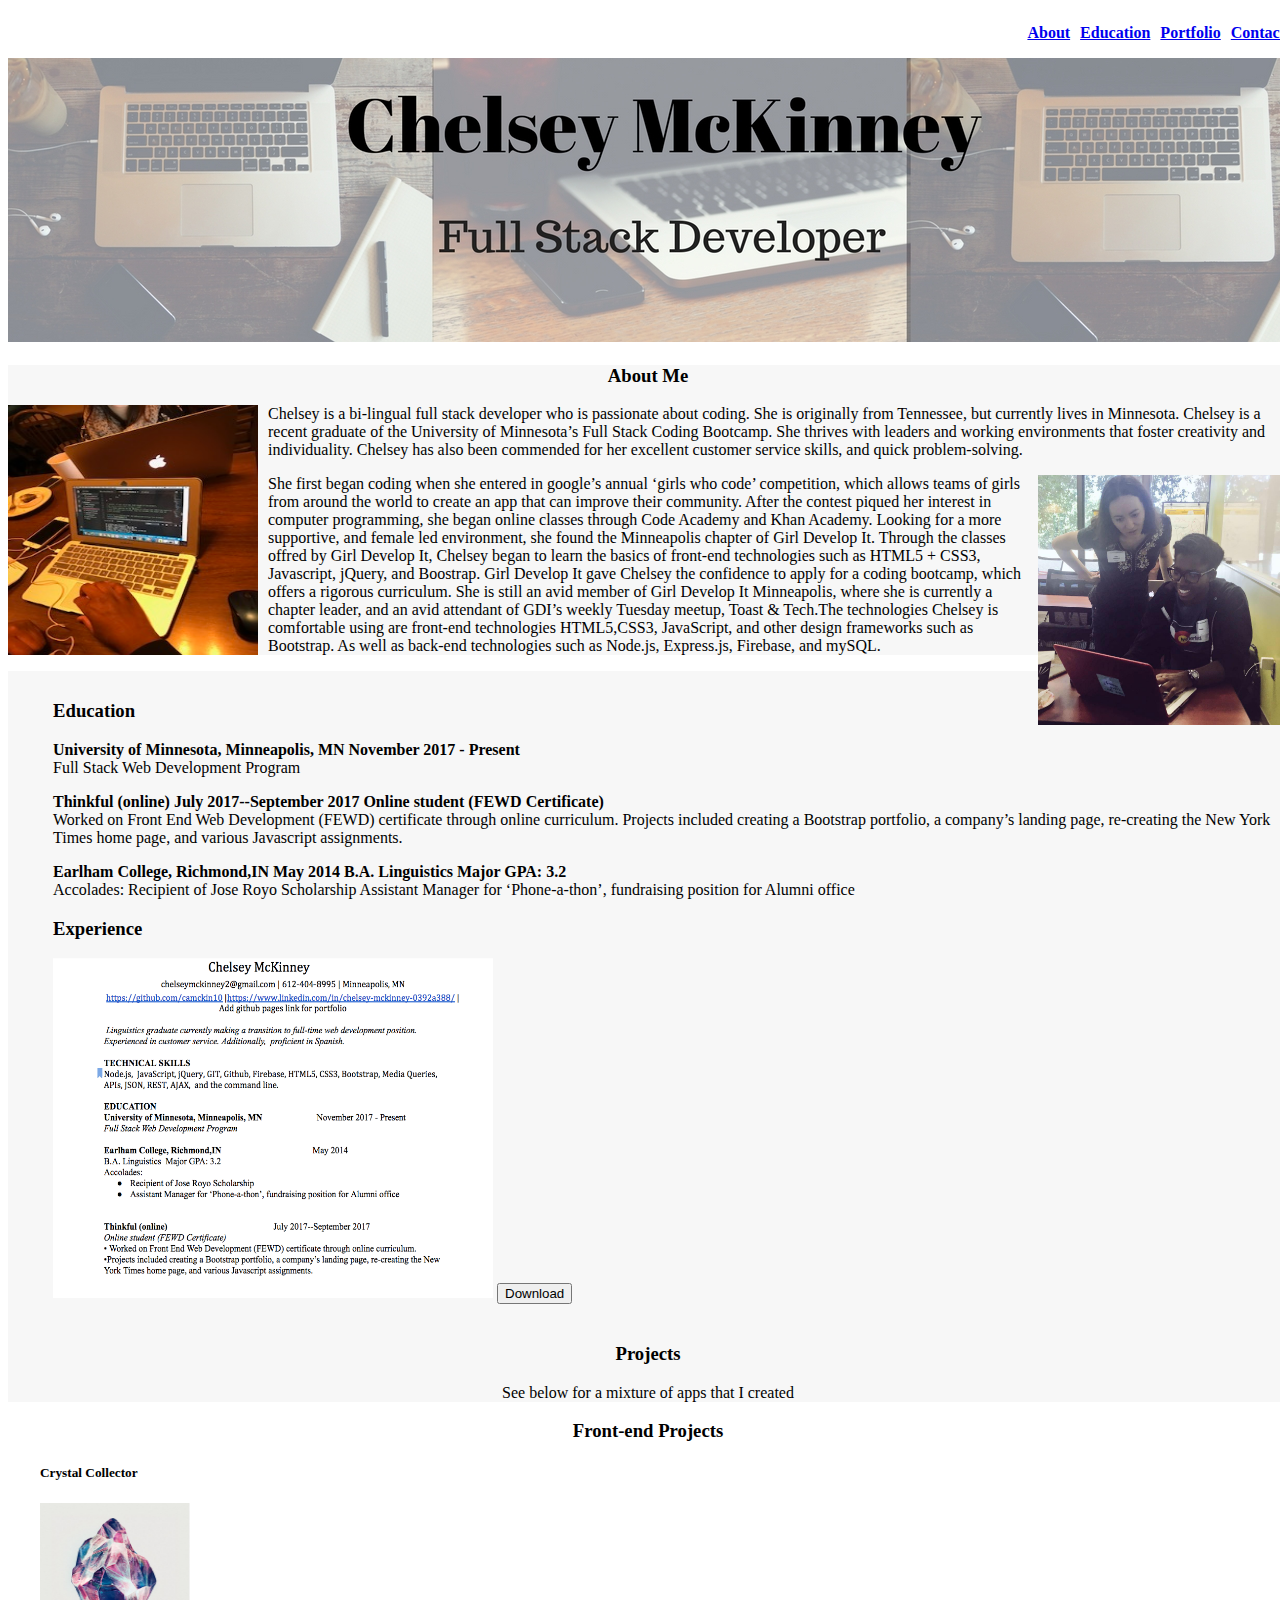
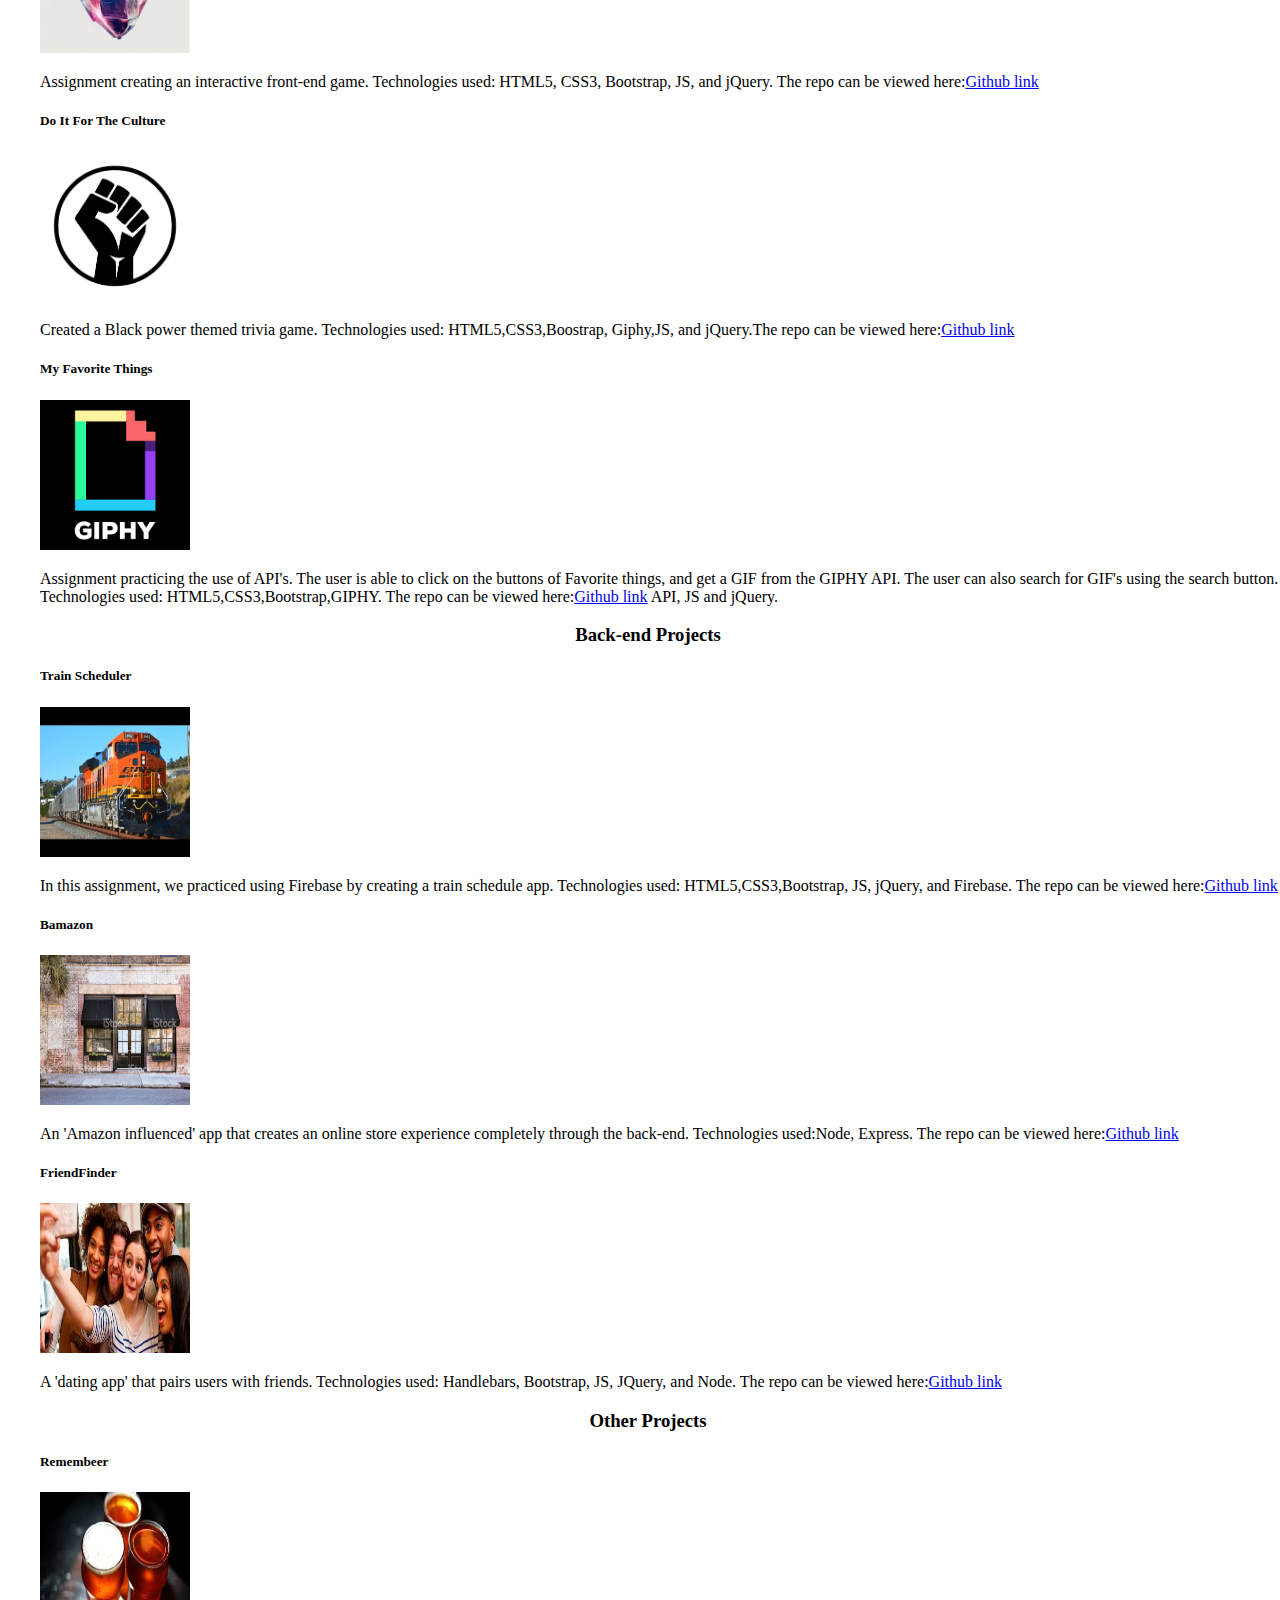
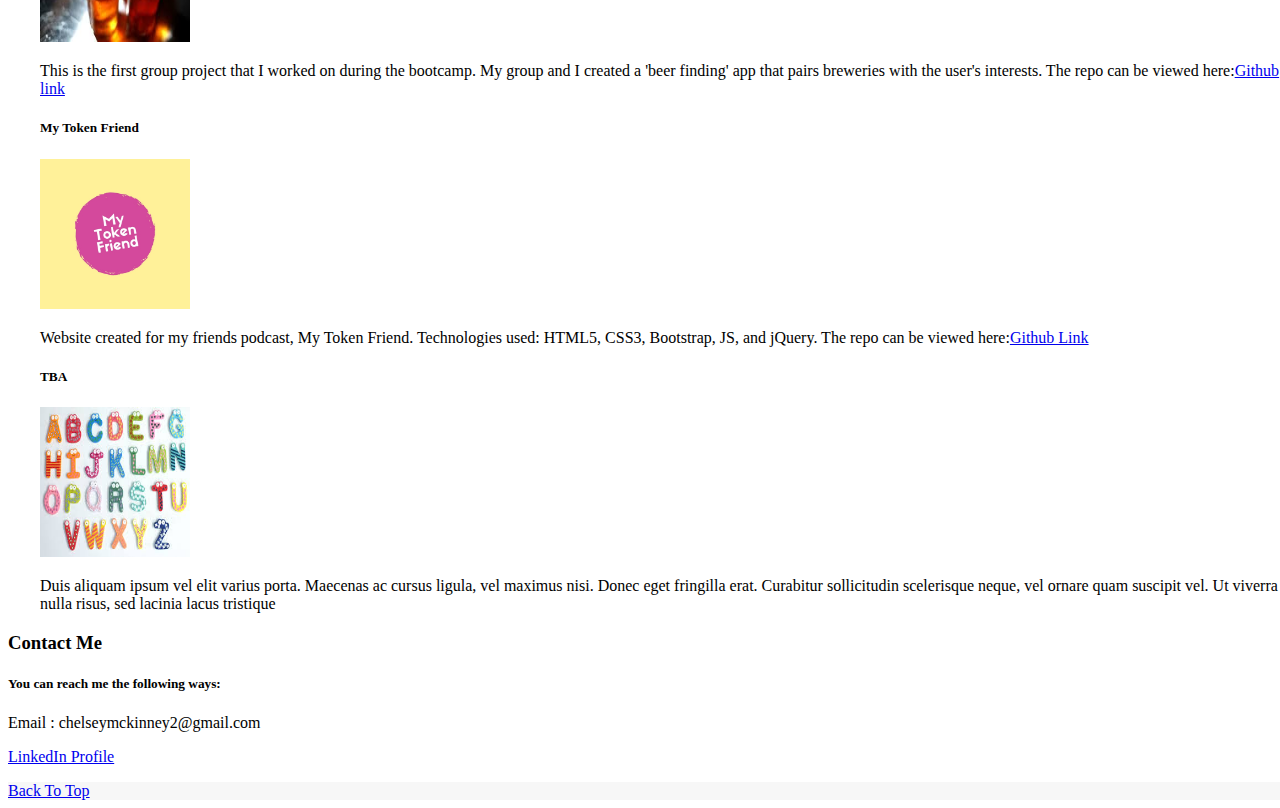
<file: index.html>
<!DOCTYPE html>
<html lang="en">

<head>
    <meta charset="UTF-8">
    <meta name="viewport" content="width=device-width, initial-scale=1.0">
    <meta http-equiv="X-UA-Compatible" content="ie=edge">
    <link rel="stylesheet" href="https://maxcdn.bootstrapcdn.com/bootstrap/4.0.0-alpha.6/css/bootstrap.min.css" integrity="sha384-rwoIResjU2yc3z8GV/NPeZWAv56rSmLldC3R/AZzGRnGxQQKnKkoFVhFQhNUwEyJ" crossorigin="anonymous">
    <!--personal stylesheet-->
    <link rel="stylesheet" href="./style/style.css">
    <!--JS and jQuery links-->
    <!--<script src="https://code.jquery.com/jquery-3.1.1.slim.min.js" integrity="sha384-A7FZj7v+d/sdmMqp/nOQwliLvUsJfDHW+k9Omg/a/EheAdgtzNs3hpfag6Ed950n" crossorigin="anonymous"></script>
    <script src="https://cdnjs.cloudflare.com/ajax/libs/tether/1.4.0/js/tether.min.js" integrity="sha384-DztdAPBWPRXSA/3eYEEUWrWCy7G5KFbe8fFjk5JAIxUYHKkDx6Qin1DkWx51bBrb" crossorigin="anonymous"></script>
    <script src="https://maxcdn.bootstrapcdn.com/bootstrap/4.0.0-alpha.6/js/bootstrap.min.js" integrity="sha384-vBWWzlZJ8ea9aCX4pEW3rVHjgjt7zpkNpZk+02D9phzyeVkE+jo0ieGizqPLForn" crossorigin="anonymous"></script>-->
    <title>Portfolio </title>
</head>

<!--current thoughts for portfolio-->
<!--will have to move each section to another html page?-->

<body>
    <!--header & nav bar section-->
    <header>
        <nav bar>
            <ul>
                <li><a href="#about">About</a></li>
                <li><a href="#education">Education</a></li>
                <li><a href="#portfolio">Portfolio</a></li>
                <li><a href="#contact">Contact</a></li>
            </ul>
            <!--insert header background here?-->
            <!--header image must be full width for page-->
            <img class="header-image" src="./img/laptopheader.jpg">
        </nav>
    </header>


    <!--about me/bio section-->
    <!--testing div container-fluid-->
    <div class="container-fluid">

    </div>
    <!--testing another version of about me/bio section-->
    <!--align images with text-->
    <div class="row">
        <div class="about-me">
            <div class="col-lg-12">
                <h3 id="project-title">About Me</h3>
                <p><img src="./img/techhand.jpg" alt="hand" class="align-left medium" /> Chelsey is a bi-lingual full stack developer who is passionate about coding. She is originally from Tennessee, but currently lives in Minnesota. Chelsey is a recent
                    graduate of the University of Minnesota’s Full Stack Coding Bootcamp. She thrives with leaders and working environments that foster creativity and individuality. Chelsey has also been commended for her excellent customer service skills,
                    and quick problem-solving.
                </p>
                <p><img src="./img/chelsey2.jpg" alt="chelsey2" class="align-right medium" /> She first began coding when she entered in google’s annual ‘girls who code’ competition, which allows teams of girls from around the world to create an app that
                    can improve their community. After the contest piqued her interest in computer programming, she began online classes through Code Academy and Khan Academy. Looking for a more supportive, and female led environment, she found the Minneapolis
                    chapter of Girl Develop It. Through the classes offred by Girl Develop It, Chelsey began to learn the basics of front-end technologies such as HTML5 + CSS3, Javascript, jQuery, and Boostrap. Girl Develop It gave Chelsey the confidence
                    to apply for a coding bootcamp, which offers a rigorous curriculum. She is still an avid member of Girl Develop It Minneapolis, where she is currently a chapter leader, and an avid attendant of GDI’s weekly Tuesday meetup, Toast &
                    Tech.The technologies Chelsey is comfortable using are front-end technologies HTML5,CSS3, JavaScript, and other design frameworks such as Bootstrap. As well as back-end technologies such as Node.js, Express.js, Firebase, and mySQL.

                </p>
                <p></p>

            </div>
        </div>
    </div>








    <!--education/relevant experience section-->

    <div class="education">
        <!--place screenshot/jpb of resume here-->
        <a name="education"></a>
        <div class="row">
            <div class="col-md-6">
                <h3>Education</h3>
                <p><strong>University of Minnesota, Minneapolis, MN November 2017 - Present</strong>
                    <br> Full Stack Web Development Program

                </p>
                <p><strong>Thinkful (online) July 2017--September 2017 Online student (FEWD Certificate)</strong>
                    <br> Worked on Front End Web Development (FEWD) certificate through online curriculum. Projects included creating a Bootstrap portfolio, a company’s landing page, re-creating the New York Times home page, and various Javascript assignments.


                </p>
                <p><strong>Earlham College, Richmond,IN May 2014 B.A. Linguistics Major GPA: 3.2</strong>
                    <br> Accolades: Recipient of Jose Royo Scholarship Assistant Manager for ‘Phone-a-thon’, fundraising position for Alumni office

                </p>
            </div>


            <!--place screenshot/jpb of resume here-->
            <div class="col-md-6">
                <h3>Experience</h3>
                <!--<a href=""><img src="./img/rscreenshot.png" class="resume-pic" action="Resume.pdf"></a>
                <p>Click on resume to download pdf.</p>-->
                <form method="get" action="Resume.pdf">
                    <img src="./img/rscreenshot.png" class="resume-pic">
                    <button type="submit">Download</button>
                </form>
            </div>
        </div>
    </div>






    <!--portfolio section-->
    <!--project titles will have same class-->

    <div class="portfolio-section">
        <a name="portfolio"></a>
        <!--<div class="col-lg-12">-->
        <h3 id="project-title">Projects</h3>
        <p id="project-title">See below for a mixture of apps that I created</p>
    </div>
    <!--front-end-projects section-->
    <h3 id="project-title">Front-end Projects</h3>
    <div class="row">
        <div class="col-md-4">
            <h5>Crystal Collector</h5>
            <a href="https://camckin10.github.io/week-4-game/" target="_blank">
                <img width="150" height="150" border="0" class="rounded-circle" src="./img/projectpics/jewel.jpg" /></a>
            <p>Assignment creating an interactive front-end game. Technologies used: HTML5, CSS3, Bootstrap, JS, and jQuery. The repo can be viewed here:<a href="https://github.com/camckin10/week-4-game">Github link</a></p>
        </div>

        <div class="col-md-4">
            <h5>Do It For The Culture</h5>
            <a href=" https://camckin10.github.io/TriviaGame/" target="_blank">
                <img width="150" height="150" border="0" class="rounded-circle" src="./img/projectpics/fist.jpg" /></a>
            <p>Created a Black power themed trivia game. Technologies used: HTML5,CSS3,Boostrap, Giphy,JS, and jQuery.The repo can be viewed here:<a href="https://github.com/camckin10/TriviaGame">Github link</a></p>
        </div>

        <div class="col-md-4">
            <h5>My Favorite Things</h5>
            <a href="https://camckin10.github.io/gifAPI/" target="_blank">
                <img width="150" height="150" border="0" class="rounded-circle" src="./img/projectpics/giphy.png" /></a>
            <p>Assignment practicing the use of API's. The user is able to click on the buttons of Favorite things, and get a GIF from the GIPHY API. The user can also search for GIF's using the search button. Technologies used: HTML5,CSS3,Bootstrap,GIPHY.
                The repo can be viewed here:<a href="https://github.com/camckin10/gifAPI">Github link</a> API, JS and jQuery.
            </p>
        </div>
    </div>


    <!--back-end projects section-->
    <h3 id="project-title">Back-end Projects</h3>
    <div class="row">
        <div class="col-md-4">
            <h5>Train Scheduler</h5>
            <a href="https://camckin10.github.io/trainschedule/" target="_blank">
                <img width="150" height="150" border="0" class="rounded-circle" src="./img/projectpics/train.jpg" /></a>
            <p>In this assignment, we practiced using Firebase by creating a train schedule app. Technologies used: HTML5,CSS3,Bootstrap, JS, jQuery, and Firebase. The repo can be viewed here:<a href="https://github.com/camckin10/trainschedule
                ">Github link</a></p>

        </div>

        <div class="col-md-4">
            <h5>Bamazon</h5>
            <a href="https://github.com/camckin10/bamazon" target="_blank">
                <img width="150" height="150" border="0" class="rounded-circle" src="./img/projectpics/store.jpg" /></a>
            <p>An 'Amazon influenced' app that creates an online store experience completely through the back-end. Technologies used:Node, Express. The repo can be viewed here:<a href="https://github.com/camckin10/bamazon">Github link</a>
            </p>
        </div>

        <div class="col-md-4">
            <h5>FriendFinder</h5>
            <a href="https://nameless-citadel-26811.herokuapp.com/" target="_blank">
                <img width="150" height="150" border="0" class="rounded-circle" src="./img/projectpics/friends.jpg" /></a>
            <p>A 'dating app' that pairs users with friends. Technologies used: Handlebars, Bootstrap, JS, JQuery, and Node. The repo can be viewed here:<a href="https://github.com/camckin10/friendfinder
                ">Github link</a></p>

        </div>
    </div>

    <!--extra/on the side projects-->
    <h3 id="project-title">Other Projects</h3>
    <div class="row">
        <div class="col-md-4">
            <h5>Remembeer</h5>
            <a href="https://github.com/camckin10/remembeer" target="_blank">
                <img width="150" height="150" border="0" class="rounded-circle" src="./img/projectpics/beer.jpg" /></a>
            <p> This is the first group project that I worked on during the bootcamp. My group and I created a 'beer finding' app that pairs breweries with the user's interests. The repo can be viewed here:<a href="https://github.com/camckin10/remembeer">Github link</a>                </p>
        </div>

        <div class="col-md-4">
            <h5>My Token Friend</h5>
            <a href="https://mytokenfriend.herokuapp.com/" target="_blank">
                <img width="150" height="150" border="0" class="rounded-circle" src="./img/projectpics/tokenlogo.jpg" /></a>
            <p>Website created for my friends podcast, My Token Friend. Technologies used: HTML5, CSS3, Bootstrap, JS, and jQuery. The repo can be viewed here:<a href="https://camckin10.github.io/MTFBootstrap/">Github Link</a></p>
        </div>

        <div class="col-md-4">
            <h5>TBA</h5>
            <a href=" " target="_blank">
                <img width="150" height="150" border="0" class="rounded-circle" src="./img/projectpics/letters.jpg" /></a>
            <p>Duis aliquam ipsum vel elit varius porta. Maecenas ac cursus ligula, vel maximus nisi. Donec eget fringilla erat. Curabitur sollicitudin scelerisque neque, vel ornare quam suscipit vel. Ut viverra nulla risus, sed lacinia lacus tristique
            </p>
        </div>
    </div>
    </div>




    <!--contact me section-->
    <a name="contact"></a>
    <h3 class="contact-section">Contact Me</h3>
    <h5>You can reach me the following ways:</h5>
    <p>Email : chelseymckinney2@gmail.com</p>
    <p>
        <a href="https://www.linkedin.com/in/chelsey-mckinney-0392a388/">LinkedIn Profile</a>
    </p>


    <!--footer-->
    <footer>
        <!--insert socia media icons-->
        <a href="#">Back To Top</a>
    </footer>

    </div>

</body>

</html>
</file>
<file: style/style.css>
body {
    width: 100%;
}


/*nav bar stylings*/

ul {
    float: right;
    font-weight: bold;
}

.header-image {
    width: 1366px;
    height: 284px;
}

li {
    display: inline;
    margin: 0px 3px;
}


/*about me/bio section*/

.about-me {
    background-color: #f7f7f7;
}

.personal-photo {
    width: 250px;
    height: 250px;
}


/*testing aligned images*/

img.align-left {
    float: left;
    margin-right: 10px;
}

img.align-right {
    float: right;
    margin-left: 10px;
}

img.medium {
    width: 250px;
    height: 250px;
}


/*education section*/

.education {
    background-color: #f7f7f7;
    padding-top: 10px;
    padding-bottom: 10px;
    padding-left: 45px;
}

.resume-pic {
    height: 340px;
    width: 440px;
}


/*portfolio section*/

.col-md-4 {
    padding-left: 32px;
}

.portfolio-section {
    background-color: #f7f7f7;
    padding-top: 10px;
}

#project-title {
    text-align: center;
}


/*footer section*/

footer {
    background-color: #f7f7f7;
}
</file>
